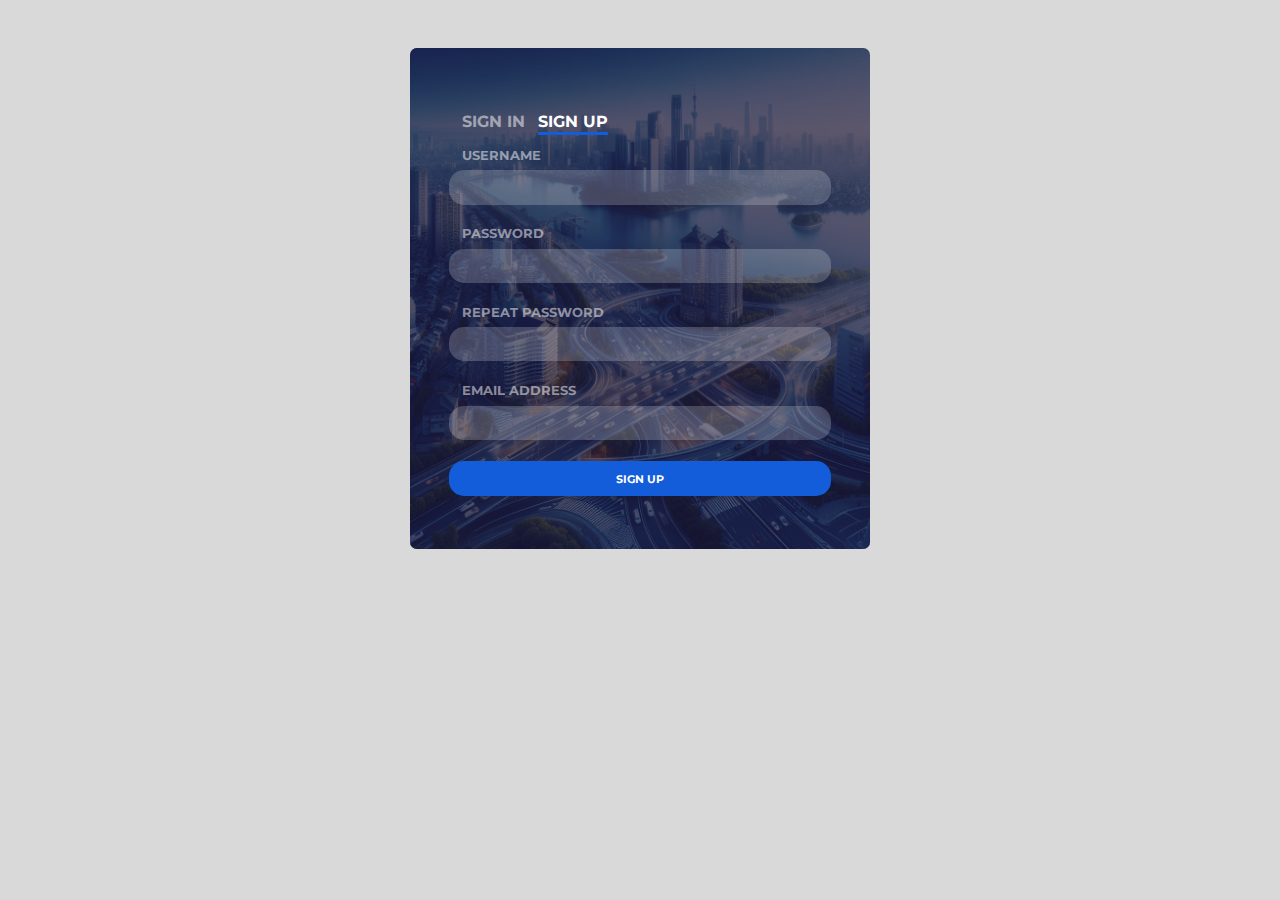
<file: index.html>
<!doctype html>
<html lang="en">
  <head>
    <title>Sign up</title>
    <meta charset="UTF-8" />
    <meta name="viewport" content="width=device-width, initial-scale=1" />
    <link href="css/styles.css" rel="stylesheet" />
  </head>
  <body>
    <div class="singup-container">
      <main class="form-container">
        <form class="singup-form form-body" id="signupForm" novalidate>
          <div class="form-title">
            <a href="./login.html">
              <h2>SIGN IN</h2>
            </a>
            <h2 class="form-title-selected">SIGN UP</h2>
          </div>
          <div class="form-fields">
            <div class="form-field">
              <label>USERNAME</label>
              <input type="text" name="username" value="" />
              <p class="username-message"></p>
            </div>
            <div class="form-field">
              <label>PASSWORD</label>
              <input type="password" name="password" value="" />
              <p class="password-message"></p>
            </div>
            <div class="form-field">
              <label>REPEAT PASSWORD</label>
              <input type="password" name="repeat-password" value="" />
              <p class="repeat-password-message"></p>
            </div>
            <div class="form-field">
              <label>EMAIL ADDRESS</label>
              <input type="email" name="email" value="" />
              <p class="email-message"></p>
            </div>
            <div class="form-button-container">
              <button type="submit">SIGN UP</button>
            </div>
            <p class="submit-message"></p>
          </div>
        </form>
      </main>
    </div>
    <script src="./signupValidation.js"></script>
  </body>
</html>
</file>
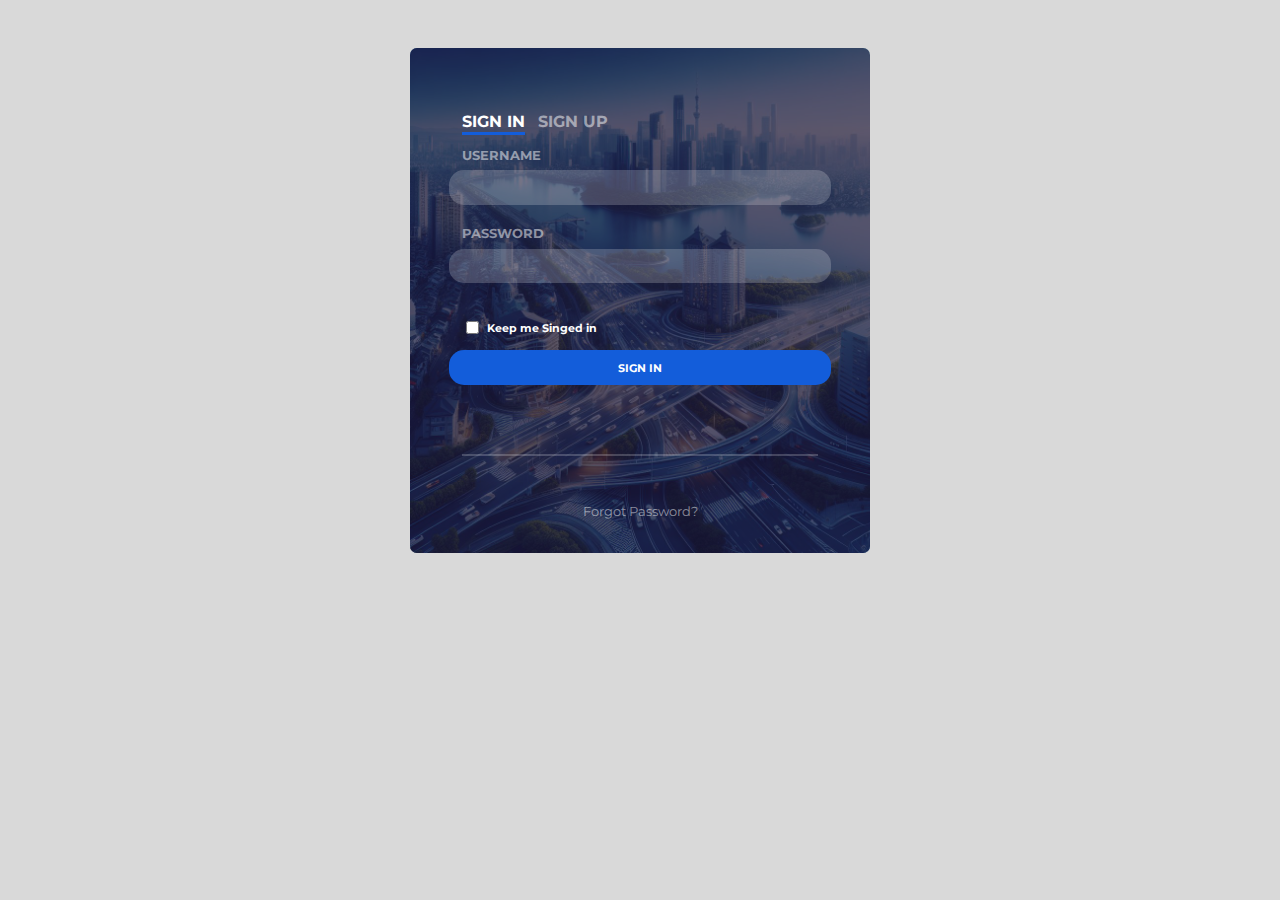
<file: login.html>
<!doctype html>
<html lang="en">
  <head>
    <title>Login</title>
    <meta charset="UTF-8" />
    <meta name="viewport" content="width=device-width, initial-scale=1" />
    <link href="css/styles.css" rel="stylesheet" />
  </head>
  <body>
    <div class="login-container">
      <main class="form-container">
        <form class="login-form form-body" id="loginForm">
          <div class="form-title">
            <h2 class="form-title-selected">SIGN IN</h2>
            <a href="./index.html">
              <h2>SIGN UP</h2>
            </a>
          </div>
          <div class="form-fields">
            <div class="form-field">
              <label>USERNAME</label>
              <input type="text" name="username" value="" />
              <p class="username-message"></p>
            </div>
            <div class="form-field">
              <label>PASSWORD</label>
              <input type="password" name="password" value="" />
              <p class="password-message"></p>
            </div>
            <div class="timeout-option-container">
              <input
                type="checkbox"
                id="timeout-option"
                name="timeout-option"
                value=""
              />
              <lable for="timeout-option">Keep me Singed in</lable>
            </div>
            <div class="form-button-container">
              <button type="submit">SIGN IN</button>
            </div>
            <p class="submit-message"></p>
          </div>
          <div class="login-form-divider"></div>
          <a class="forgot-password-link" href="#"><p>Forgot Password?</p></a>
        </form>
      </main>
    </div>
    <script src="./loginValidation.js"></script>
  </body>
</html>
</file>
<file: css/styles.css>
@import url("https://fonts.googleapis.com/css2?family=Montserrat:wght@500;600&display=swap");

* {
  box-sizing: border-box;
}

h1,
h2,
h3,
p {
  margin-top: 0;
}

body {
  margin: 0;
  font-family: "Montserrat", sans-serif;
  background: url("../asset/city.jpeg");
  object-fit: cover;
}

.form-container {
  width: 90%;
  margin: 3em auto 0 auto;
  border-radius: 7px;
  max-width: 460px;
}

.form-body {
  background-color: rgba(25, 19, 55, 0.7);
  color: rgba(255, 255, 255, 0.5);
  padding: 2em;
  padding-top: 4em;
  border-radius: 7px;
}

.form-title {
  display: flex;
  gap: 0.8em;
  width: 90%;
  margin: 0 auto;
}

.form-title a {
  text-decoration: none;
  color: inherit;
  cursor: pointer;
}

.form-title h2 {
  font-size: 1rem;
}

.form-title-selected {
  color: #fff;
  padding-bottom: 0.5px;
  border-bottom: 3px solid #135dda;
}

.form-fields {
  width: 100%;
}

.form-button-container button,
.form-field input {
  all: unset;
  display: block;
  font-weight: bold;
  width: 90%;
  background: rgb(255 255 255 / 20%);
  color: #fff;
  font-size: 0.65rem;
  border-radius: 10px;
  padding: 0.7em 0.6em;
  margin: 0 auto 0.9em auto;
}

.form-button-container button {
  font-weight: bold;
  background: #135dda;
  text-align: center;
  cursor: pointer;
}

.form-field label {
  font-weight: bold;
  display: block;
  font-size: 0.65rem;
  width: 90%;
  margin: 0 auto 0.6em auto;
}

.timeout-option-container {
  display: flex;
  width: 90%;
  align-items: center;
  gap: 0.5em;
  font-size: 0.8rem;
  margin: 1.2em auto;
  font-size: 0.7rem;
  color: #fff;
  font-weight: bold;
}

.login-form-divider {
  width: 90%;
  margin: 3em auto;
  border-bottom: 2px solid rgb(255 255 255 / 20%);
}

.forgot-password-link {
  margin: 0 auto;
  text-align: center;
  text-decoration: none;
  font-size: 0.8rem;
  color: inherit;
  cursor: pointer;
}

.login-form {
  padding-top: 4em;
  padding-bottom: 1.3em;
}

.username-message,
.password-message,
.repeat-password-message,
.email-message,
.submit-message {
  font-size: 0.8rem;
  font-weight: bold;
  color: red;
  width: 90%;
  margin: 0 auto;
  padding-top: 0em;
  padding-bottom: 0.9em;
}

@media (min-width: 460px) {
  .form-field label {
    font-size: 0.8rem;
  }

  .form-button-container button,
  .form-field input {
    font-size: 0.7rem;
    width: 93%;
    border-radius: 15px;
    padding: 0.9em 0.6em;
    margin: 0 auto 0.9em auto;
  }
}

@media (min-width: 690px) {
  body {
    background: rgb(0 0 0 / 15%);
  }

  .form-container {
    background: url("../asset/city.jpeg");
    background-size: cover;
    width: 90%;
    margin: 3em auto 0 auto;
    border-radius: 7px;
    max-width: 460px;
  }
}
</file>
